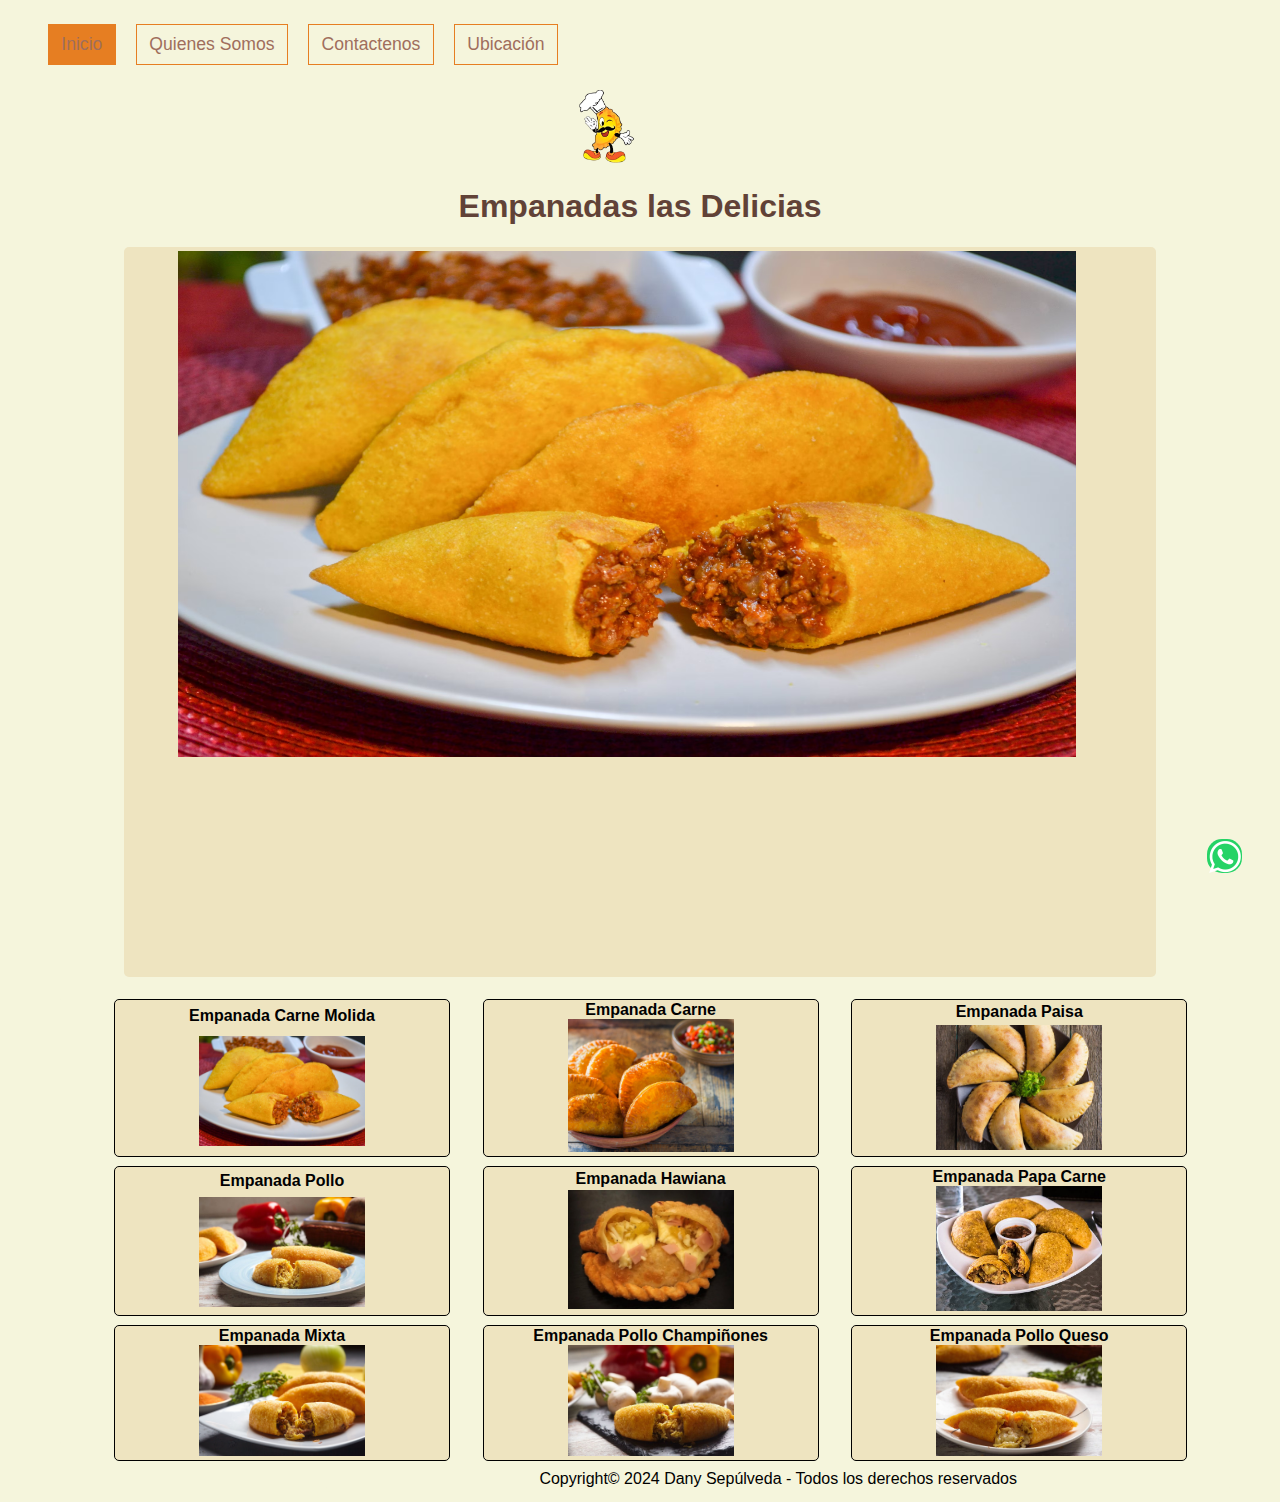
<file: index.html>
<!DOCTYPE html>
<html lang="es">
<head>
    <meta charset="UTF-8">
    <meta name="viewport" content="width=device-width, initial-scale=1.0">
    <link rel="icon" href="img/icono.png" type="img/icono.png">
    <link rel="stylesheet" href="css/style.css">
    <title>Las delicias</title>
</head>
<body>
    <header>
        <nav>
            <ul>
                <li id="Actual"><a href="#">Inicio</a></li>
                <li><a href="QuienesSomos.html">Quienes Somos</a></li>
                <li><a href="Contactenos.html">Contactenos</a></li>
                <li><a href="ubicacion.html">Ubicación</a></li>
            </ul>
            <img src="/img/icono.png" alt="">
        </nav>
    </header>

    <h1>Empanadas las Delicias</h1>
    <div class="slider">
        <ul>
            <li>
                <img src="img/Empanada-CarneMolida.avif" alt="Empanada Carne Molida" title="Empanada Carne Molida">
            </li>
            <li>
                <img src="img/Empanada-Carne.jpg" alt="Empanada Carne" title="Empanada Carne">
            </li>
            <li>
                <img src="img/empanadas-paisas.webp" alt="Empanada paisa" title="Empanada paisa">
            </li>
            <li>
                <img src="img/Empanada-pollo.jpg" alt="Empanada Pollo" title="Empanada pollo">
            </li>
        </ul>
    </div>

<br>
    <div class="grid">
        <div>Empanada Carne Molida<img src="/img/Empanada-CarneMolida.avif" alt="Empanada Carne Molida"></div>
        <div>Empanada Carne <img src="/img/Empanada-Carne.jpg" alt="Empanada Carne"></div>
        <div>Empanada Paisa <img src="/img/empanadas-paisas.webp" alt="Empanada paisa"></div>
        <div>Empanada Pollo <img src="/img/Empanada-pollo.jpg" alt="Empanada Pollo"></div>
        <div>Empanada Hawiana <img src="/img/empanada-hawiana.jpg" alt="Empanada Hawiana"></div>
        <div>Empanada Papa Carne <img src="/img/Empanada-Papa-Carne.jpg" alt="Empanada Papa Carne"></div>
        <div>Empanada Mixta<img src="/img/Empanada-Mixta.jpg" alt="Empanada Mixta"></div>
        <div>Empanada Pollo Champiñones<img src="/img/Empanada-Pollo-Champiñones.jpg" alt="Empanada Pollo Champiñones"></div>
        <div>Empanada Pollo Queso<img src="/img/Empanada-pollo-Queso.jpg" alt="Empanada Pollo Queso"></div>
    </div>

    <a href="https://api.whatsapp.com/send?phone=5731&text=Hola, Necesito mas información!" class="whatsapp" target="_blank"> 
        <img src="img/whatsapp-32.png" alt=""></a>
    </a>
    <footer>
        <div id="copyright">Copyright&copy; 2024 Dany Sepúlveda - Todos los derechos reservados</div>
    </footer>
</body>
</html>
</file>
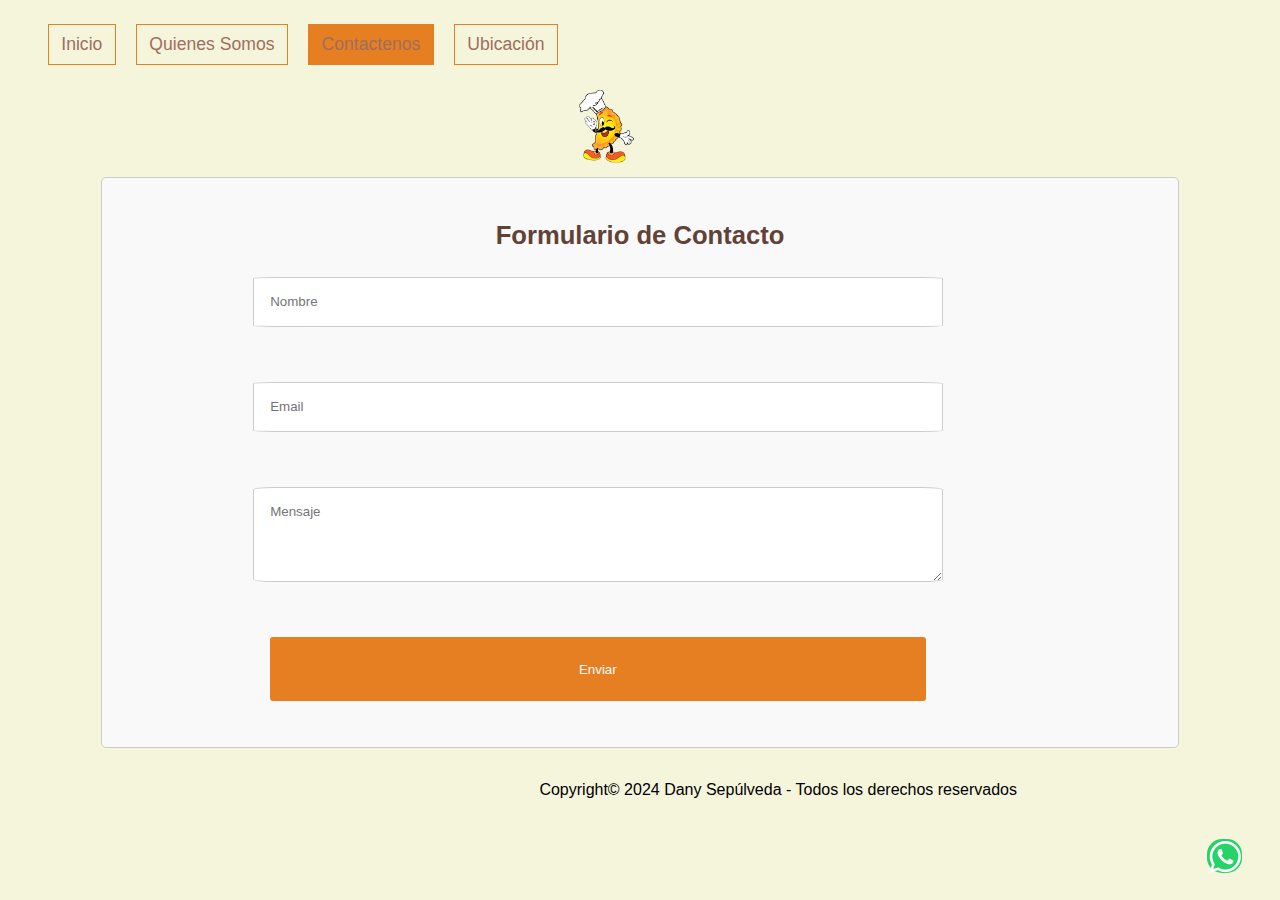
<file: Contactenos.html>
<!DOCTYPE html>
<html lang="en">
<head>
    <meta charset="UTF-8">
    <meta name="viewport" content="width=device-width, initial-scale=1.0">
    <link rel="icon" href="img/icono.png" type="img/icono.png">
    <link rel="stylesheet" href="css/style.css">
    <link rel="stylesheet" href="js/script.js">
    <title>Las delicias</title>
</head>
<body>
    <header>
        <nav>
            <ul>
                <li><a href="index.html">Inicio</a></li>
                <li><a href="QuienesSomos.html">Quienes Somos</a></li>
                <li id="Actual"><a href="#">Contactenos</a></li>
                <li><a href="ubicacion.html">Ubicación</a></li>
            </ul>
            <img src="/img/icono.png" alt="">
        </nav>
    </header>
    <div class="container">
        <h1>Formulario de Contacto</h1>
        <form id="contactForm" action="https://formsubmit.co/danyar-7@hotmail.com" method="POST">
            <div class="form-group">
                <input type="text" id="name" name="name" placeholder="Nombre" required>
            </div>
            <div class="form-group">
                <input type="email" id="email" name="email" placeholder="Email" required>
            </div>
            <div class="form-group">
                <textarea id="message" name="message" rows="4" placeholder="Mensaje" required></textarea>
            </div>
            <div class="form-group">
                <button type="submit">Enviar</button>
            </div>
        </form>
        <div id="confirmation">Mensaje enviado exitosamente</div>
    </div>

    <a href="https://api.whatsapp.com/send?phone=5731&text=Hola, Necesito mas información!" class="whatsapp" target="_blank"> 
        <img src="img/whatsapp-32.png" alt=""></a>
    </a>

    <footer>
        <div id="copyright">Copyright&copy; 2024 Dany Sepúlveda - Todos los derechos reservados</div>
    </footer>


</body>
</html>
</file>
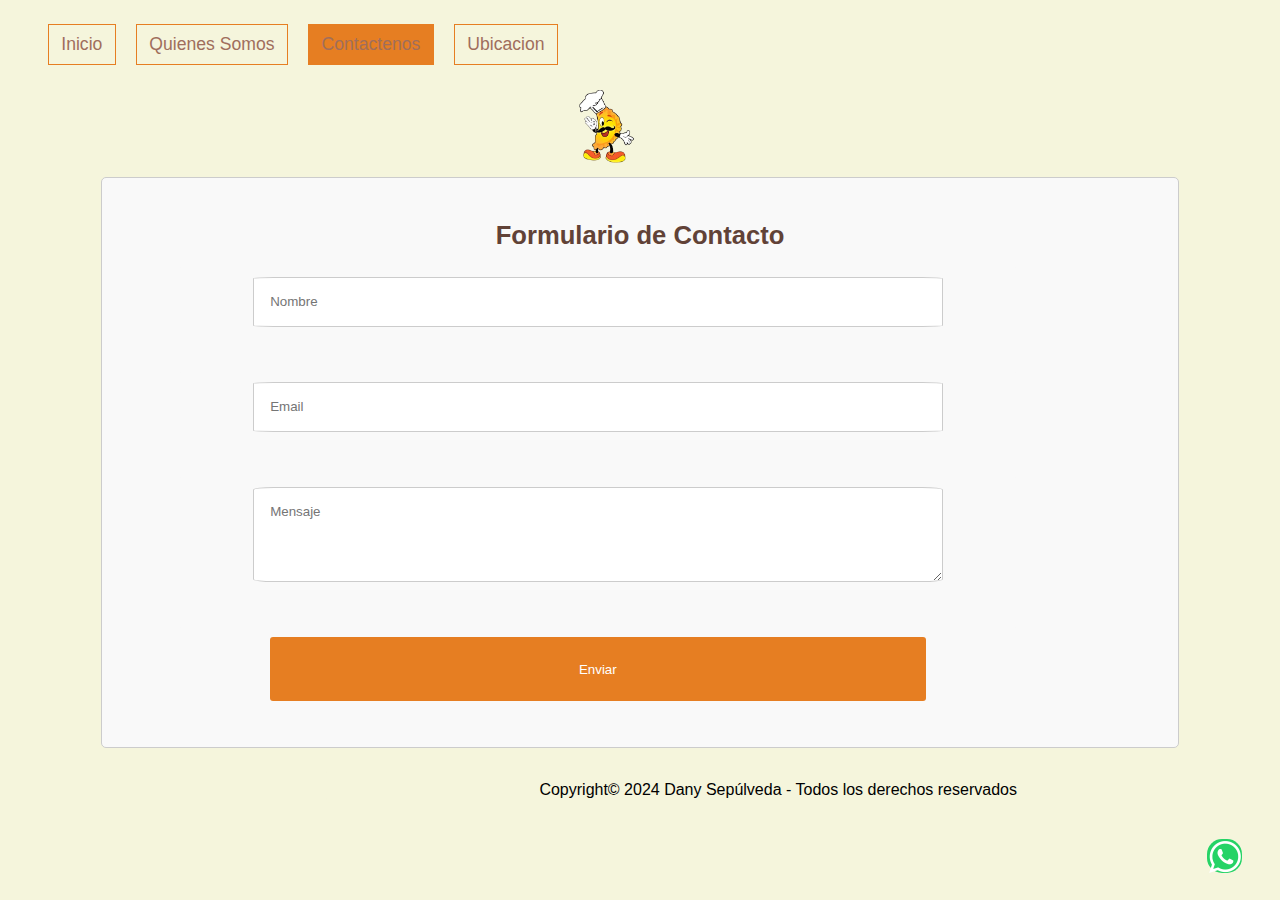
<file: formulario.html>
<!DOCTYPE html>
<html lang="en">
<head>
    <meta charset="UTF-8">
    <meta name="viewport" content="width=device-width, initial-scale=1.0">
    <link rel="icon" href="img/icono.png" type="img/icono.png">
    <link rel="stylesheet" href="css/style.css">
    <title>Las delicias</title>
</head>
<body>
    <header>
        <nav>
            <ul>
                <li><a href="index.html">Inicio</a></li>
                <li><a href="QuienesSomos.html">Quienes Somos</a></li>
                <li id="Actual"><a href="#">Contactenos</a></li>
                <li><a href="ubicacion.html">Ubicacion</a></li>
            </ul>
            <img src="/img/icono.png" alt="">
        </nav>
    </header>
    <div class="container">
        <h1>Formulario de Contacto</h1>
        <form action="#" method="post">
            <div class="form-group">
                <input type="text" id="name" name="name" placeholder="Nombre" required>
            </div>
            <div class="form-group">
                <input type="email" id="email" name="email" placeholder="Email" required>
            </div>
            <div class="form-group">
                <textarea id="message" name="message" rows="4" placeholder="Mensaje" required></textarea>
            </div>
            <div class="form-group">
                <button type="submit">Enviar</button>
            </div>
        </form>
    </div>

    <a href="https://api.whatsapp.com/send?phone=5731&text=Hola, Necesito mas información!" class="whatsapp" target="_blank"> 
        <img src="img/whatsapp-32.png" alt=""></a>
    </a>

    <footer>
        <div id="copyright">Copyright&copy; 2024 Dany Sepúlveda - Todos los derechos reservados</div>
    </footer>
</body>
</html>
</file>
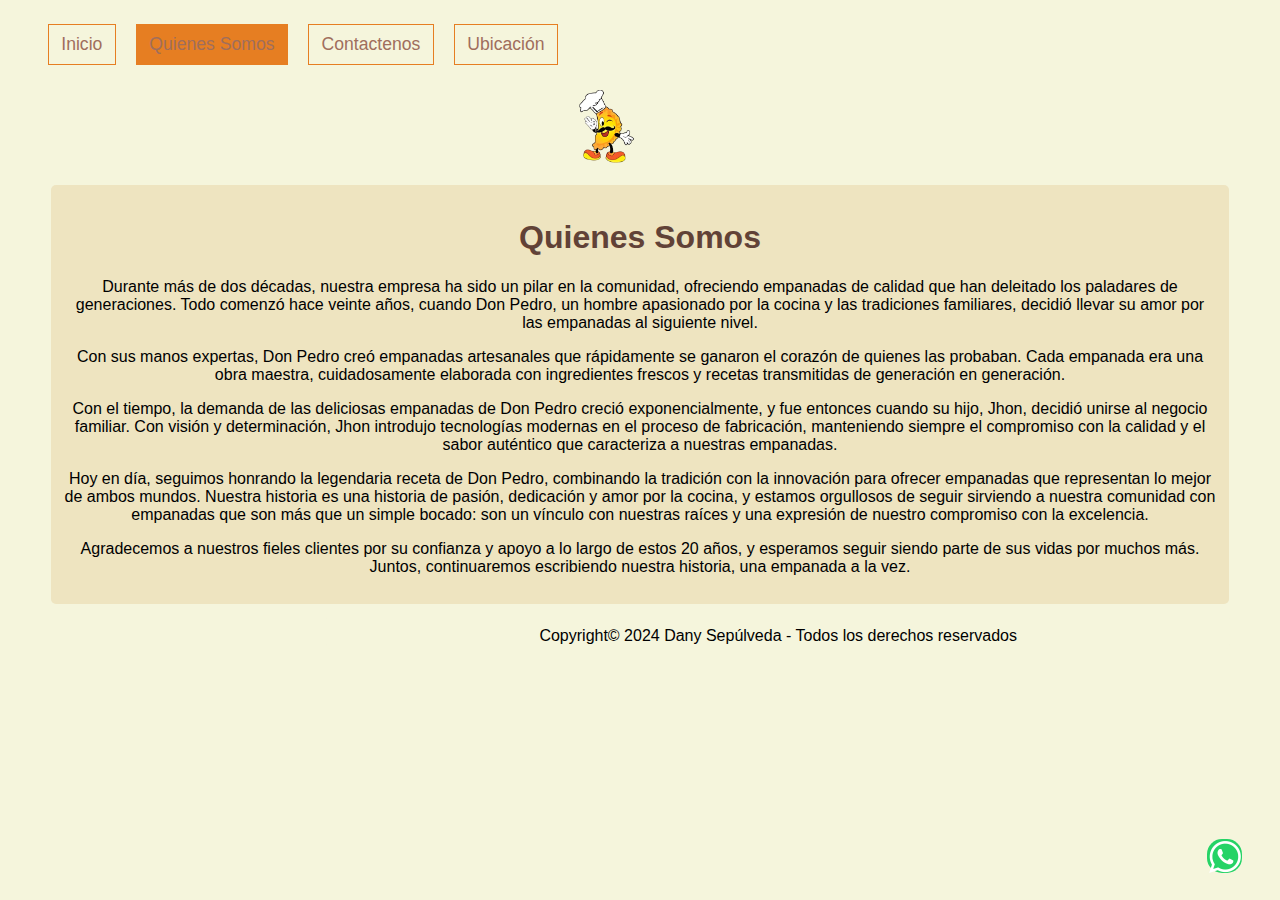
<file: QuienesSomos.html>
<!DOCTYPE html>
<html lang="en">
<head>
    <meta charset="UTF-8">
    <meta name="viewport" content="width=device-width, initial-scale=1.0">
    <link rel="icon" href="img/icono.png" type="img/icono.png">
    <link rel="stylesheet" href="css/style.css">
    <title>Las delicias</title>
</head>
<body>
    <header>
        <nav>
            <ul>
                <li><a href="index.html">Inicio</a></li>
                <li id="Actual"><a href="#">Quienes Somos</a></li>
                <li><a href="Contactenos.html">Contactenos</a></li>
                <li><a href="ubicacion.html">Ubicación</a></li>
            </ul>
            <img src="/img/icono.png" alt="">
        </nav>
    </header><br>
    <div class="historia">
        <h1>Quienes Somos</h1>
        <p>Durante más de dos décadas, nuestra empresa ha sido un pilar en la comunidad, ofreciendo empanadas de calidad que han deleitado los paladares de generaciones. Todo comenzó hace veinte años, cuando Don Pedro, un hombre apasionado por la cocina y las tradiciones familiares, decidió llevar su amor por las empanadas al siguiente nivel.</p>
        <p>Con sus manos expertas, Don Pedro creó empanadas artesanales que rápidamente se ganaron el corazón de quienes las probaban. Cada empanada era una obra maestra, cuidadosamente elaborada con ingredientes frescos y recetas transmitidas de generación en generación.</p>
        <p>Con el tiempo, la demanda de las deliciosas empanadas de Don Pedro creció exponencialmente, y fue entonces cuando su hijo, Jhon, decidió unirse al negocio familiar. Con visión y determinación, Jhon introdujo tecnologías modernas en el proceso de fabricación, manteniendo siempre el compromiso con la calidad y el sabor auténtico que caracteriza a nuestras empanadas.</p>
        <p>Hoy en día, seguimos honrando la legendaria receta de Don Pedro, combinando la tradición con la innovación para ofrecer empanadas que representan lo mejor de ambos mundos. Nuestra historia es una historia de pasión, dedicación y amor por la cocina, y estamos orgullosos de seguir sirviendo a nuestra comunidad con empanadas que son más que un simple bocado: son un vínculo con nuestras raíces y una expresión de nuestro compromiso con la excelencia.</p>
        <p>Agradecemos a nuestros fieles clientes por su confianza y apoyo a lo largo de estos 20 años, y esperamos seguir siendo parte de sus vidas por muchos más. Juntos, continuaremos escribiendo nuestra historia, una empanada a la vez.</p>    
    </div>
    <a href="https://api.whatsapp.com/send?phone=5731&text=Hola, Necesito mas información!" class="whatsapp" target="_blank"> 
        <img src="img/whatsapp-32.png" alt=""></a>
    </a>
    <footer>
        <div id="copyright">Copyright&copy; 2024 Dany Sepúlveda - Todos los derechos reservados</div>
    </footer>
</body>
</html>
</file>
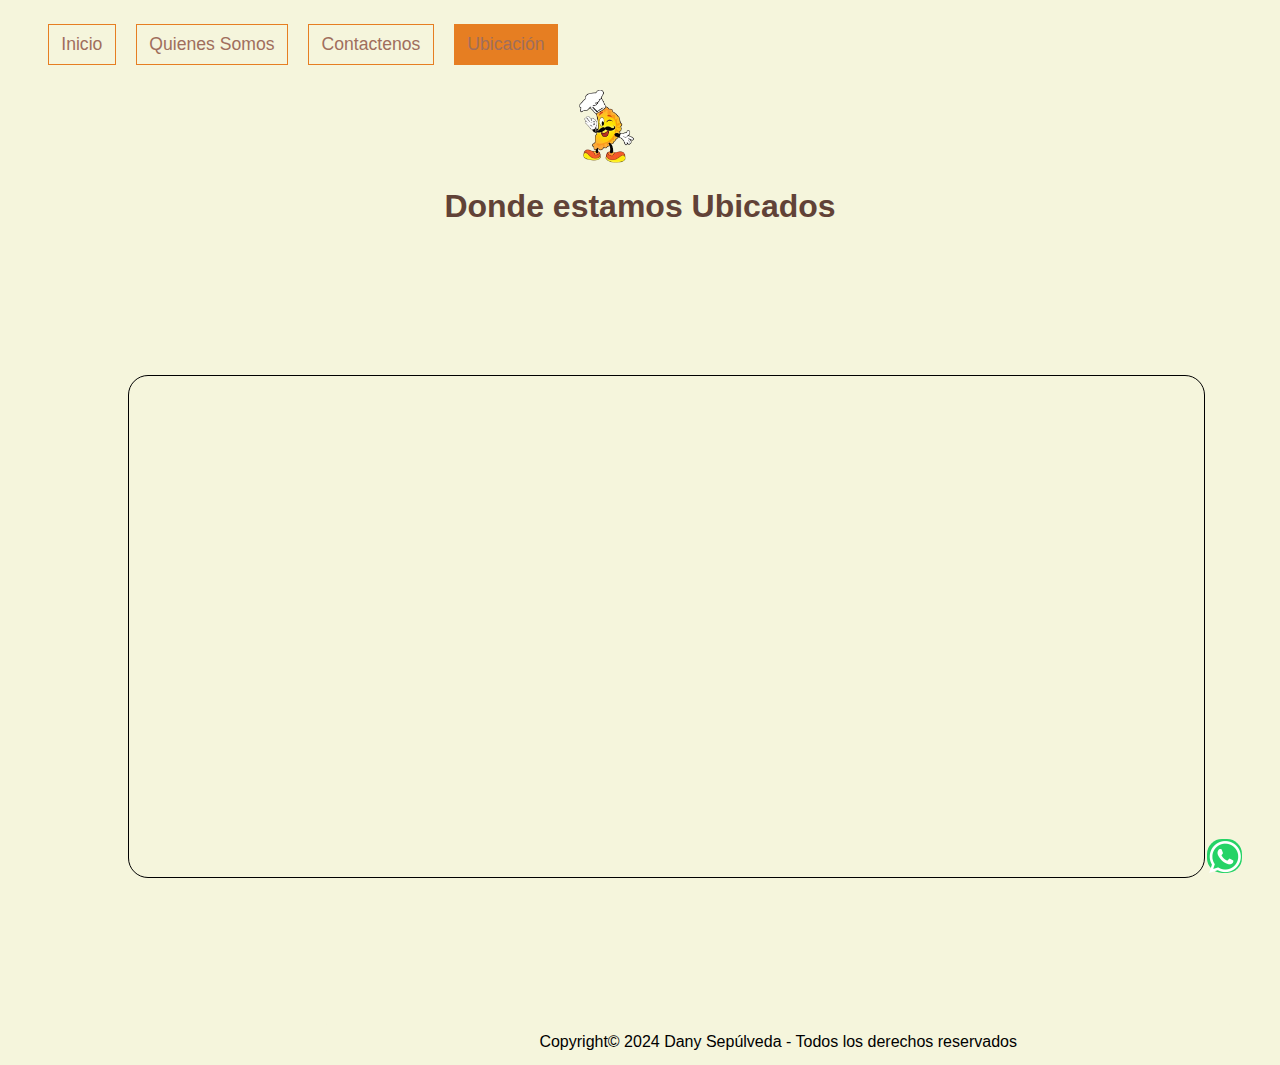
<file: Ubicacion.html>
<!DOCTYPE html>
<html lang="en">
<head>
    <meta charset="UTF-8">
    <meta name="viewport" content="width=device-width, initial-scale=1.0">
    <link rel="icon" href="img/icono.png" type="img/icono.png">
    <link rel="stylesheet" href="css/style.css">
    <title>Las delicias</title>
</head>
<body>
    <header>
        <nav>
            <ul>
                <li><a href="index.html">Inicio</a></li>
                <li><a href="QuienesSomos.html">Quienes Somos</a></li>
                <li><a href="Contactenos.html">Contactenos</a></li>
                <li id="Actual"><a href="#">Ubicación</a></li>
            </ul>
            <img src="/img/icono.png" alt="">
        </nav>
   </header>

        <h1>Donde estamos Ubicados</h1>
        <iframe src="https://www.google.com/maps/embed?pb=!1m18!1m12!1m3!1d336.1031731771489!2d-74.08873582068817!3d4.539080966176444!2m3!1f0!2f0!3f0!3m2!1i1024!2i768!4f13.1!3m3!1m2!1s0x8e3fa27a9cf47a09%3A0x4b53d7a4df1fe6d2!2sDistribuidora%20Delicias%20Empanadas!5e0!3m2!1ses!2sco!4v1717052111320!5m2!1ses!2sco" width="600" height="450" allowfullscreen="" loading="lazy" referrerpolicy="no-referrer-when-downgrade" class="mapa"></iframe>
    <br>
    <a href="https://api.whatsapp.com/send?phone=5731&text=Hola, Necesito mas información!" class="whatsapp" target="_blank"> 
        <img src="img/whatsapp-32.png" alt=""></a>
    </a>
    <footer>
        <div id="copyright">Copyright&copy; 2024 Dany Sepúlveda - Todos los derechos reservados</div>
    </footer>
</body>
</html>
</file>
<file: css/style.css>
/*Todas las paginas*/
body{
    background: #F5F5DC;
    font-family: Arial, sans-serif;
    margin: 0;
    padding: 0;
    min-height: auto;
}

nav{
    max-width: 100%;
    width: 90%;
}
nav> img{
    width: 60px;
    display: inline-block;
    margin-left: 50%;
}
nav ul{

    width: 100%;
}

ul, ol{
    list-style: none;
}
nav ul li{
    display: inline-block;
    border: 1px solid #E67E22;
    background: #F5F5DC;
    padding: 0.8%;
    margin: 0.7%;
}

nav ul li a{
    color: #a06e5c;
    text-decoration: none;
    padding: 3px;
    font-size: 1.1em;
}
nav ul li:hover, nav ul li a:hover{
    background: #FFA344;
    color: #FFF
}

#Actual, #Actual:hover,#Actual:hover a{
    background:#E67E22;
    color: black;
}

h1{
    text-align: center;
    color: #614237;
    font-size: 2em;
}
div{
    text-align: center;
    background: #eee4c0;
    border-radius: 5px;
    width: 90%;
    margin: 0 50px;
    padding: 0.3%;

}
.whatsapp {
    position:fixed;
    width:35px;
    height:34px;
    bottom:3%;
    right:3%;
    background-color:#25d366;
    color:#FFF;
    border-radius:15px;
    text-align:center;
    font-size:3%;
    z-index:100;
  }
  .whatsapp >img {
    padding: 2px;
  }
  footer {
    bottom: 0;
    width: 100%;
    padding: 10px 0; /* Ajusta el relleno según sea necesario */
    text-align: center; /* Ajusta la alineación según tu diseño */
}
  footer > div{
    background-color: #F5F5DC; 
    padding-top: 1%;
    width: 70%;
    margin-left: auto;
}

  /*Index*/

  .slider{
    width: 80%;
    height: 50%;
    max-height: 50%;
    overflow: hidden;  
    margin: auto;
  }

  .slider ul{
      display: flex;
      animation: cambio 20s infinite alternate linear;
      width: 390%;
      margin: 0;
      padding: 0;
  }
  .slider li{
      width: 100%;
      list-style: none;
  }
  .slider img{
      width: 90%;
      height: 70%;
      max-width: 90%;
  }
  @keyframes cambio{
      0%{margin-left: 0;}
      20%{margin-left: 0;}
      
      25%{margin-left: -98%;}
      45%{margin-left: -98%;}
      
      50%{margin-left: -196%;}
      70%{margin-left: -196%;}
      
      75%{margin-left: -294%;}
      100%{margin-left: -294%;}
  }
  @media only screen and (min-width:320px) and (max-width:768px){
    .slider, .slider ul, .slider img{
      height: 90vh;
    }
    .grid, .grid>div{
        margin-left: 4%;
    }
  }

.grid{
    background-color: #F5F5DC;;
    width: 90%;
    max-width: 100%;
    margin: auto;
    height: 100%;
    display: grid;
    grid-template-columns: repeat(3, 32%);
    row-gap: 2%;

}

.grid div{
    border: solid 1px #000;
    display: grid;
    place-items: center;
    font-weight: 600;
    text-align: center;
}
.grid div img{
width: 50%;
max-width: 50%;
padding-bottom: 1%;
height: auto;
}
/*Quienes somos*/

.historia{
    text-align: center;
    background: #eee4c0;
    border-radius: 5px;
    width: 90%;
    margin: auto;
    padding: 1%;
}

/*Contactenos*/
.container {
    width: 80%;
    max-width: 80%;
    margin: 10px auto;
    padding: 2%;
    border: 1px solid #ccc;
    border-radius: 5px;
    background-color: #f9f9f9;
    font-size: 0.8em;
}
.container div{
    background-color: #f9f9f9; ;
}
.form-group {
    margin-bottom: 1%;
    width: 80%;
    padding: 1%;
    text-align: center;
    align-items: center;
    justify-content: center;
    
}

input,textarea {
    width: 80%;
    padding: 2%;
    margin: 0 auto 3%;
    border-radius: 3%;
    margin-bottom: 3%;
    border: 1px solid #ccc;
    display: block;
    font-family: Arial, Helvetica, sans-serif;
    outline: none;
}

textarea {
    resize: vertical;
}

button {
    display: block;
    width: 80%;
    margin: 0 auto;
    padding: 3%;
    border: none;
    border-radius: 3px;
    background-color: #E67E22;
    color: #fff;
    cursor: pointer;
}
button:hover {
    background-color: #FFA344;
}
#confirmation {
    display: none;
    color: green;
    font-size: 2em;
    margin-top: 20px;
}
/*Ubicación*/
.mapa{
    margin: 10%;
    margin-right: 6%;
    border: solid 1px #000;
    border-radius: 20px;
    padding: 2%;
    width: 80%;
    max-width: 90%;
}
</file>
